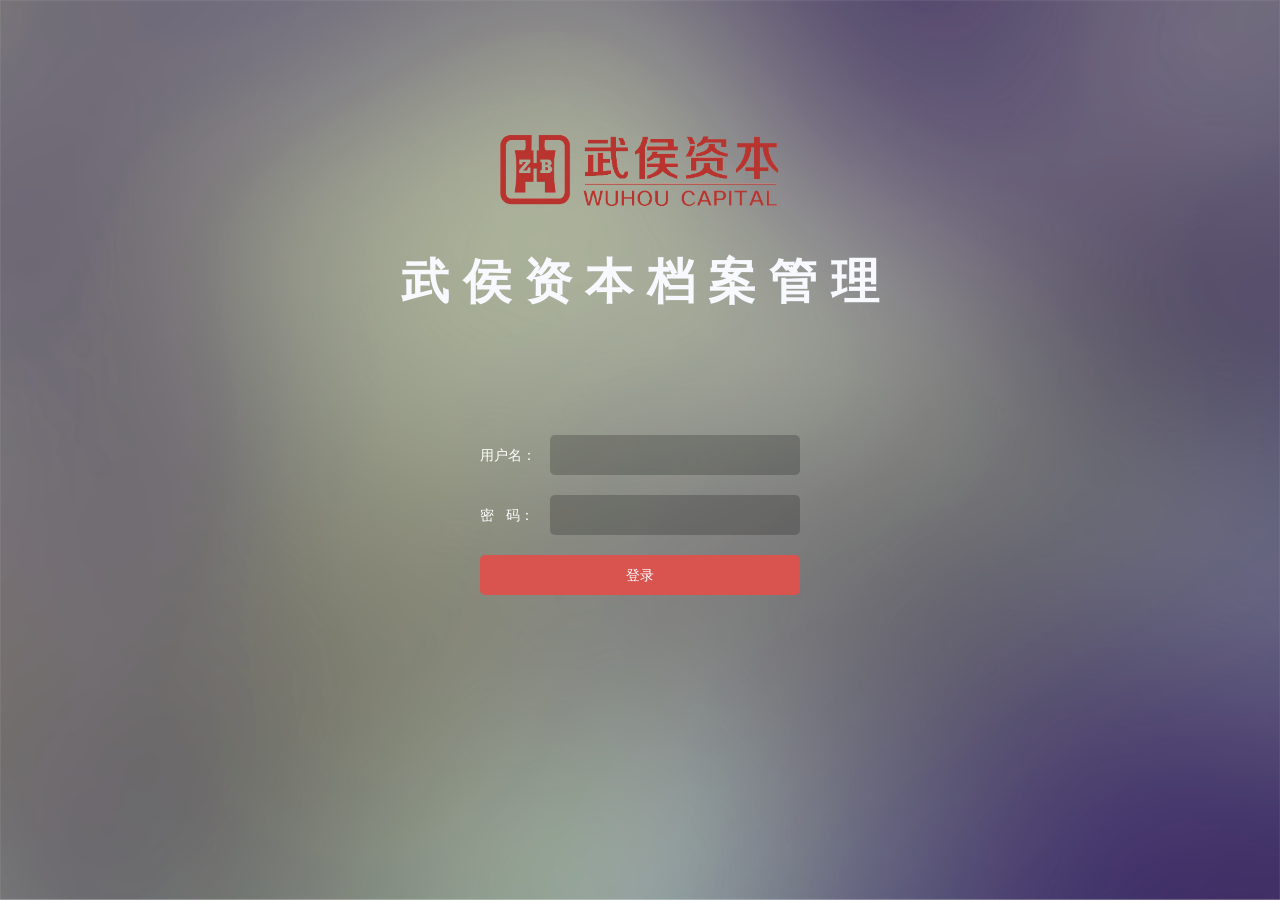
<file: src/main/webapp/index.html>
<!DOCTYPE html>
<html lang="en">
<head>
    <meta charset="UTF-8">
    <title>登录</title>
    <script src="js/jquery-3.2.1.min.js"></script>
    <script src="js/bootstrap.js"></script>
    <link rel="stylesheet" href="css/bootstrap.css">
    <link rel="stylesheet" href="css/Login.css">
    <script src="js/login.js"></script>
<script language="JavaScript">
    function keyLogin(){
        if (event.keyCode==13)  //回车键的键值为13
            document.getElementById("login").click(); //调用登录按钮的登录事件
    }
</script>
</head>
<body onkeydown="keyLogin()">
<div style="position:fixed;left:0px; top:0px; width:100%; height:100%;z-index: -1">
    <img src="image/background.png" width="100%" height="100%"/>
</div>
<div style="width: 500px;margin: 120px auto 0;" >
    <img src="image/logo1.png" width="300px" style="margin-left: 100px">
    <p  style="color: ghostwhite;margin-top: 30px;margin-bottom:30px;text-align: center;font-size: 48px;font-weight:bold">武 侯 资 本 档 案 管 理</p>
</div>

<div style="width: 320px;height: 170px;position: absolute;left: 50%;top: 50%;margin: -25px 0 0 -160px">
    <div>
        <p style="display: inline-block;color: white;width: 58px;">用户名：</p>
        <input id="username" class="inputbox"  type="text">
    </div>
    <div>
        <p style="display: inline-block;color: white;width: 58px;">密&nbsp&nbsp&nbsp码：</p>
        <input id="pwd" class="inputbox"  type="password">
    </div>
    <button id="login"   class="btn btn-danger">登录</button>
</div>

</body>
</html>
</file>
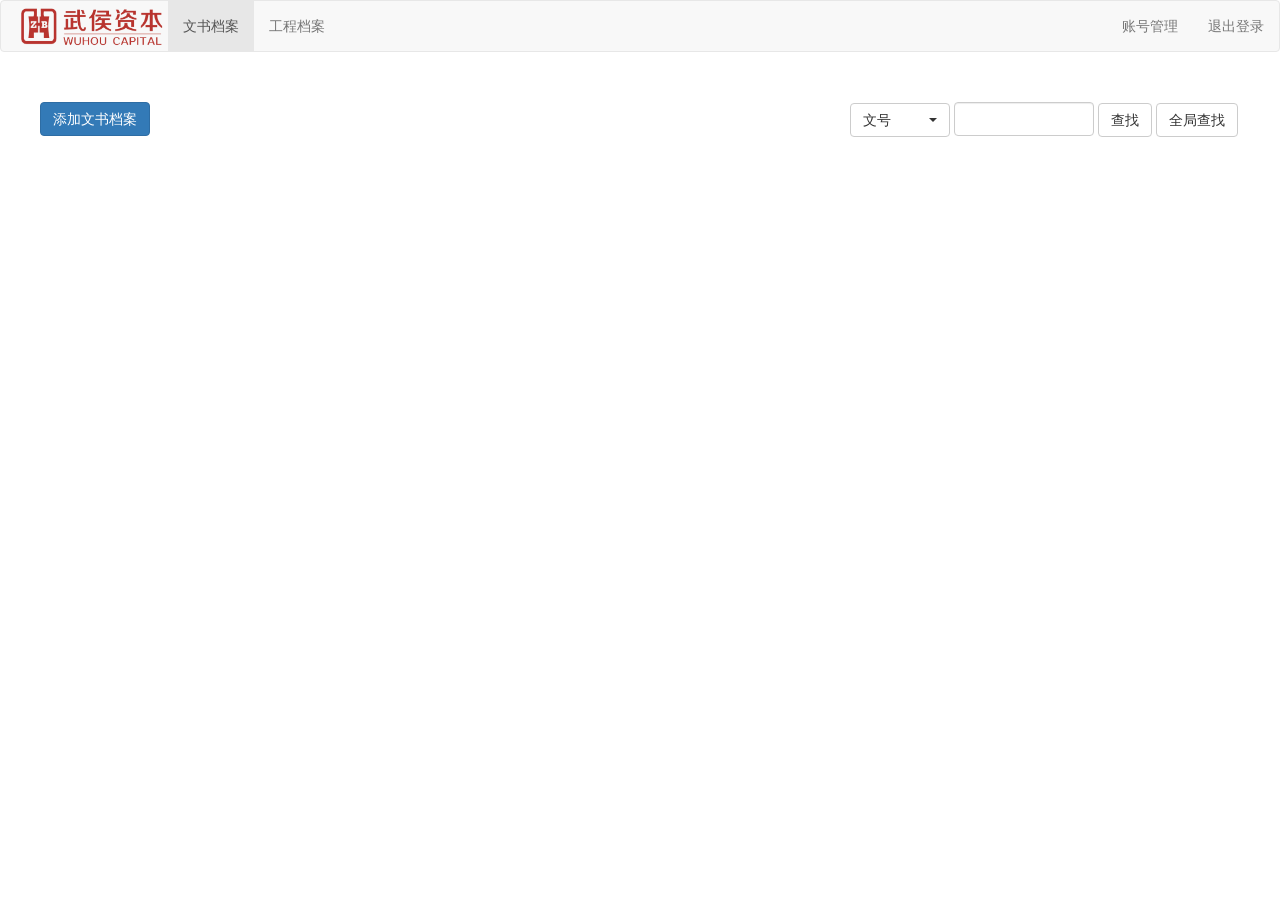
<file: src/main/webapp/admin/officialManage.html>
<!DOCTYPE html>
<html lang="en">
<head>
    <meta charset="UTF-8">
    <title>首页</title>
    <script src="../js/jquery-3.2.1.min.js"></script>
    <script src="../js/bootstrap.js"></script>
    <script src="../js/bootstrap-table.js"></script>
    <link rel="stylesheet" href="../css/bootstrap.css">
    <link rel="stylesheet" href="../css/bootstrap-table.min.css">
    <script src="../js/bootstrap-table-zh-CN.min.js"></script>
    <link rel="stylesheet" href="../css/home.css">
    <script src="../js/bootstrap-select.min.js"></script>
    <link rel="stylesheet" href="../css/bootstrap-select.min.css">
    <script src="../js/bootstrap-datetimepicker.min.js"></script>
    <link rel="stylesheet" href="../css/bootstrap-datetimepicker.min.css">
    <script src="../js/bootstrap-datetimepicker.zh-CN.js"></script>
</head>
<body>
<nav  class="navbar navbar-default" role="navigation">
    <div class="container-fluid">
        <div class="navbar-header">
            <img src="../image/logo1.png" alt="" height="50px">
        </div>
        <div>
            <ul class="nav navbar-nav" >
                <li class="active"><a href="officialBox.html">文书档案</a></li>
                <li><a href="projectBox.html">工程档案</a></li>
            </ul>
        </div>
        <div>
            <ul class="nav navbar-nav navbar-right">
                <li><a href="account.html">账号管理</a></li>
                <li><a id="exit" href="javascript:void(0)">退出登录</a></li>
            </ul>
        </div>
    </div>
</nav>
<div style="width: 1200px;margin:50px auto 20px;">
    <button type="button" class="btn btn-primary" data-toggle="modal" data-target="#add">添加文书档案</button>
    <div style="width:390px;float:right;margin-bottom: 10px">
        <select   id="query" class="selectpicker show-tick" data-width="100px"  style="display: inline-block" >
            <option value="1">文号</option>
            <option value="2">责任人</option>
            <option value="3">题名</option>
            <option value="4">保管期限</option>
            <option value="5">录入员</option>
        </select>
        <input id="con" type="text" class="form-control" style="width: 140px;display: inline-block">
        <button id="search" class="btn btn-default" type="button" style="display: inline-block">查找</button>
        <button id="search-whole" class="btn btn-default" type="button" style="display: inline-block">全局查找</button>
    </div>
</div>


<div style="width: 1200px;margin:0 auto">
    <table  id="table"></table>
</div>

<!-- Modal -->
<div class="modal fade" id="add" tabindex="-1" role="dialog" aria-labelledby="myModalLabel">
    <div class="modal-dialog" role="document">
        <div class="modal-content">
            <div class="modal-header">
                <button type="button" class="close" data-dismiss="modal" aria-label="Close"><span aria-hidden="true">&times;</span></button>
                <h4 class="modal-title" id="myModalLabel">添加文书档案</h4>
            </div>
            <div align="center" class="modal-body">
                <table style="border-collapse:separate; border-spacing:0 10px;">
                    <tr>
                        <td style="text-align:right">文号：</td>
                        <td><input  type="text" id="fileNum"/></td>
                    </tr>
                    <tr>
                        <td style="text-align:right">责任人：</td>
                        <td><input  type="text" id="responsiblePerson"/></td>
                    </tr>
                    <tr>
                        <td style="text-align:right">题名：</td>
                        <td><input type="text" id="title" /></td>
                    </tr>
                    <tr>
                        <td style="text-align:right"> 保管期限：</td>
                        <td ><select  id="keepTime" style="margin-left:0;width:174px;height:26px">
                            <option value="1">10年</option>
                            <option value="2">30年</option>
                            <option value="3">50年</option>
                            <option value="4">100年</option>
                            <option value="5">短期</option>
                            <option value="6">长期</option>
                            <option value="7">永久</option>
                        </select><br />
                        </td>
                    </tr>
                    <tr>
                        <td style="text-align:right">文件日期：</td>
                        <td><input  type="text" id="documentTime" /></td>
                    </tr>
                    <tr>
                        <td style="text-align:right">页数：</td>
                        <td ><input type="text" id="pageNumber" /><br /></td>
                    </tr>
                    <tr>
                        <td style="text-align:right">录入员：</td>
                        <td><input type="text" id="createUserName"/><br />
                        </td>
                    </tr>
                </table>
            </div>
            <div class="modal-footer">
                <button type="button" class="btn btn-default" data-dismiss="modal">关闭</button>
                <button id="docSubmit" type="button" class="btn btn-primary">提交</button>
            </div>
        </div>
    </div>
</div>

<div class="modal fade" id="change" tabindex="-1" role="dialog" aria-labelledby="myModalLabel">
    <div class="modal-dialog" role="document">
        <div class="modal-content">
            <div class="modal-header">
                <button type="button" class="close" data-dismiss="modal" aria-label="Close"><span aria-hidden="true">&times;</span></button>
                <h4 class="modal-title" >文书档案更新</h4>
            </div>
            <div align="center" class="modal-body">
                <table style="border-collapse:separate; border-spacing:0 10px;">
                    <tr>
                        <td style="text-align:right">文号：</td>
                        <td><input  type="text" id="fileNum-change"/></td>
                    </tr>
                    <tr>
                        <td style="text-align:right">责任人：</td>
                        <td><input  type="text" id="responsiblePerson-change"/></td>
                    </tr>
                    <tr>
                        <td style="text-align:right">题名：</td>
                        <td><input type="text" id="title-change" /></td>
                    </tr>
                    <tr>
                        <td style="text-align:right"> 保管期限：</td>
                        <td >
                            <select  id="keepTime-change" style="margin-left:0;width:174px;height:26px">
                            <option value="1"  text="10年">10年</option>
                            <option value="2" text="30年">30年</option>
                            <option value="3" text="50年">50年</option>
                            <option value="4" text="100年">100年</option>
                            <option value="5" text="短期">短期</option>
                            <option value="6" text="长期">长期</option>
                            <option value="7" text="永久">永久</option>
                        </select><br />
                        </td>
                    </tr>
                    <tr>
                        <td style="text-align:right">文件日期：</td>
                        <td><input width="174px" type="text" id="documentTime-change" /></td>
                    </tr>
                    <tr>
                        <td style="text-align:right">页数：</td>
                        <td ><input type="text" id="pageNumber-change" /><br /></td>
                    </tr>
                    <tr>
                        <td style="text-align:right">录入员：</td>
                        <td><input type="text" id="createUserName-change"/><br />
                        </td>
                    </tr>
                </table>
            </div>
            <div class="modal-footer">
                <input id="docId1" type="hidden"/>
                <button type="button" class="btn btn-default" data-dismiss="modal">关闭</button>
                <button id="docSubmit-change" type="button" class="btn btn-primary">提交</button>
            </div>
        </div>
    </div>
</div>

<div class="modal fade" id="uploadPic" tabindex="-1" role="dialog" aria-labelledby="myModalLabel">
    <div class="modal-dialog" role="document">
        <div class="modal-content">
            <div class="modal-header">
                <button type="button" class="close" data-dismiss="modal" aria-label="Close"><span aria-hidden="true">&times;</span></button>
                <h4 class="modal-title" >拖拽文件到此</h4>
            </div>
            <div id="content" align="center" class="modal-body">
                <table id="table1">
                    <tbody class="tbody"></tbody>
                </table>
            </div>
            <div class="modal-footer">
                <input id="docId2" type="hidden"/>
                <button type="button" class="btn btn-default" onclick="clearAll()">清空列表</button>
                <button id="upload" type="button" class="btn btn-primary" onclick="upload()">上传文件</button>
            </div>
        </div>
    </div>
</div>


<div class="modal fade" id="img" tabindex="-1" role="dialog" aria-labelledby="myModalLabel">
    <div class="modal-dialog" role="document">
        <div class="modal-content">
            <div class="modal-header">
                <button type="button" class="close" data-dismiss="modal" aria-label="Close"><span aria-hidden="true">&times;</span></button>
                <h4 class="modal-title" >图片列表</h4>
            </div>
            <div align="center" class="modal-body" style="overflow: auto;height: 500px">
                <table id="table2" >
                </table>
            </div>
            <div class="modal-footer">
                <input id="docId3"type="hidden">
                <button type="button" class="btn btn-default" data-dismiss="modal">关闭</button>
            </div>
        </div>
    </div>
</div>


<script src="../js/admin/officialManage.js"></script>
</body>
</html>
</file>
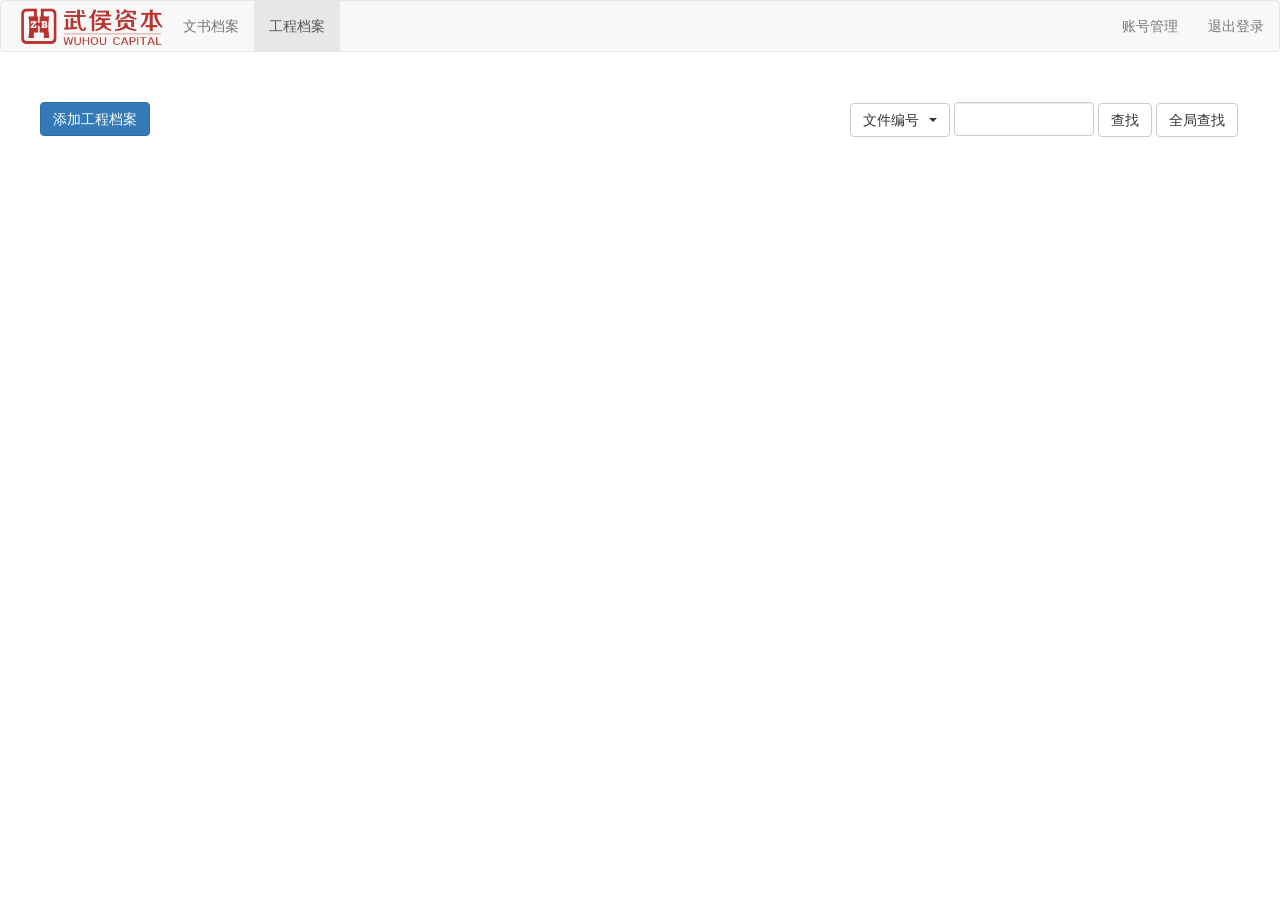
<file: src/main/webapp/admin/projectManage.html>
<!DOCTYPE html>
<html lang="en">
<head>
    <meta charset="UTF-8">
    <title>工程管理</title>
    <script src="../js/jquery-3.2.1.min.js"></script>
    <script src="../js/bootstrap.js"></script>
    <script src="../js/bootstrap-table.js"></script>
    <link rel="stylesheet" href="../css/bootstrap.css">
    <link rel="stylesheet" href="../css/bootstrap-table.min.css">
    <script src="../js/bootstrap-table-zh-CN.min.js"></script>
    <link rel="stylesheet" href="../css/home.css">
    <script src="../js/bootstrap-select.min.js"></script>
    <link rel="stylesheet" href="../css/bootstrap-select.min.css">
    <script src="../js/bootstrap-datetimepicker.min.js"></script>
    <link rel="stylesheet" href="../css/bootstrap-datetimepicker.min.css">
    <script src="../js/bootstrap-datetimepicker.zh-CN.js"></script>
</head>
<body>
<nav  class="navbar navbar-default" role="navigation">
    <div class="container-fluid">
        <div class="navbar-header">
            <img src="../image/logo1.png" alt="" height="50px">
        </div>
        <div>
            <ul class="nav navbar-nav">
                <li ><a href="officialBox.html">文书档案</a></li>
                <li class="active"><a href="projectBox.html">工程档案</a></li>
            </ul>
        </div>
        <div>
            <ul class="nav navbar-nav navbar-right">
                <li><a href="account.html">账号管理</a></li>
                <li><a id="exit" href="javascript:void(0)">退出登录</a></li>
            </ul>
        </div>
    </div>
</nav>
<div style="width: 1200px;margin:50px auto 20px;">
    <button type="button" class="btn btn-primary" data-toggle="modal" data-target="#add">添加工程档案</button>
    <div style="width:390px;float:right;margin-bottom: 10px">
        <select   id="query" class="selectpicker show-tick" data-width="100px"  style="display: inline-block" >
            <option value="1">文件编号</option>
            <option value="2">责任人</option>
            <option value="3">文件题名</option>
            <option value="4">保管期限</option>
            <option value="5">录入员</option>
        </select>
        <input id="con" type="text" class="form-control" style="width: 140px;display: inline-block">
        <button id="search" class="btn btn-default" type="button" style="display: inline-block">查找</button>
        <button id="search-whole" class="btn btn-default" type="button" style="display: inline-block">全局查找</button>
    </div>
</div>


<div style="width: 1200px;margin:0 auto">
    <table  id="table"></table>
</div>

<!-- Modal -->
<div class="modal fade" id="add" tabindex="-1" role="dialog" aria-labelledby="myModalLabel">
    <div class="modal-dialog" role="document">
        <div class="modal-content">
            <div class="modal-header">
                <button type="button" class="close" data-dismiss="modal" aria-label="Close"><span aria-hidden="true">&times;</span></button>
                <h4 class="modal-title" id="myModalLabel">添加工程档案</h4>
            </div>
            <div align="center" class="modal-body">
                <table style="border-collapse:separate; border-spacing:0 10px;">
                    <tr>
                        <td style="text-align:right">文件编号：</td>
                        <td><input  type="text" id="fileNum"/></td>
                    </tr>
                    <tr>
                        <td style="text-align:right">责任人：</td>
                        <td><input  type="text" id="responsiblePerson"/></td>
                    </tr>
                    <tr>
                        <td style="text-align:right">文件题名：</td>
                        <td><input type="text" id="title" /></td>
                    </tr>
                    <tr>
                        <td style="text-align:right"> 保管期限：</td>
                        <td ><select  id="keepTime" style="margin-left:0;width:174px;height:26px">
                            <option value="1">10年</option>
                            <option value="2">30年</option>
                            <option value="3">50年</option>
                            <option value="4">100年</option>
                            <option value="5">短期</option>
                            <option value="6">长期</option>
                            <option value="7">永久</option>
                        </select><br />
                        </td>
                    </tr>
                    <tr>
                        <td style="text-align:right">文件日期：</td>
                        <td><input  type="text" id="documentTime" /></td>
                    </tr>
                    <tr>
                        <td style="text-align:right">页次：</td>
                        <td ><input type="text" id="pageNumber" /><br /></td>
                    </tr>
                    <tr>
                        <td style="text-align:right">录入员：</td>
                        <td><input type="text" id="createUserName"/><br />
                        </td>
                    </tr>
                </table>
            </div>
            <div class="modal-footer">
                <button type="button" class="btn btn-default" data-dismiss="modal">关闭</button>
                <button id="docSubmit" type="button" class="btn btn-primary">提交</button>
            </div>
        </div>
    </div>
</div>

<div class="modal fade" id="change" tabindex="-1" role="dialog" aria-labelledby="myModalLabel">
    <div class="modal-dialog" role="document">
        <div class="modal-content">
            <div class="modal-header">
                <button type="button" class="close" data-dismiss="modal" aria-label="Close"><span aria-hidden="true">&times;</span></button>
                <h4 class="modal-title" >工程档案更新</h4>
            </div>
            <div align="center" class="modal-body">
                <table style="border-collapse:separate; border-spacing:0 10px;">
                    <tr>
                        <td style="text-align:right">文件编号：</td>
                        <td><input  type="text" id="fileNum-change"/></td>
                    </tr>
                    <tr>
                        <td style="text-align:right">责任人：</td>
                        <td><input  type="text" id="responsiblePerson-change"/></td>
                    </tr>
                    <tr>
                        <td style="text-align:right">文件题名：</td>
                        <td><input type="text" id="title-change" /></td>
                    </tr>
                    <tr>
                        <td style="text-align:right"> 保管期限：</td>
                        <td >
                            <select  id="keepTime-change" style="margin-left:0;width:174px;height:26px">
                                <option value="1"  text="10年">10年</option>
                                <option value="2" text="30年">30年</option>
                                <option value="3" text="50年">50年</option>
                                <option value="4" text="100年">100年</option>
                                <option value="5" text="短期">短期</option>
                                <option value="6" text="长期">长期</option>
                                <option value="7" text="永久">永久</option>
                            </select><br />
                        </td>
                    </tr>
                    <tr>
                        <td style="text-align:right">文件日期：</td>
                        <td><input width="174px" type="text" id="documentTime-change" /></td>
                    </tr>
                    <tr>
                        <td style="text-align:right">页次：</td>
                        <td ><input type="text" id="pageNumber-change" /><br /></td>
                    </tr>
                    <tr>
                        <td style="text-align:right">录入员：</td>
                        <td><input type="text" id="createUserName-change"/><br />
                        </td>
                    </tr>
                </table>
            </div>
            <div class="modal-footer">
                <input id="docId1" type="hidden"/>
                <button type="button" class="btn btn-default" data-dismiss="modal">关闭</button>
                <button id="docSubmit-change" type="button" class="btn btn-primary">提交</button>
            </div>
        </div>
    </div>
</div>

<div class="modal fade" id="uploadPic" tabindex="-1" role="dialog" aria-labelledby="myModalLabel">
    <div class="modal-dialog" role="document">
        <div class="modal-content">
            <div class="modal-header">
                <button type="button" class="close" data-dismiss="modal" aria-label="Close"><span aria-hidden="true">&times;</span></button>
                <h4 class="modal-title" >拖拽文件到此</h4>
            </div>
            <div id="content" align="center" class="modal-body">
                <table id="table1">
                    <tbody class="tbody"></tbody>
                </table>
            </div>
            <div class="modal-footer">
                <input id="docId2" type="hidden"/>
                <button type="button" class="btn btn-default" onclick="clearAll()">清空列表</button>
                <button id="upload" type="button" class="btn btn-primary" onclick="upload()">上传文件</button>
            </div>
        </div>
    </div>
</div>

<div class="modal fade" id="img" tabindex="-1" role="dialog" aria-labelledby="myModalLabel">
    <div class="modal-dialog" role="document">
        <div class="modal-content">
            <div class="modal-header">
                <button type="button" class="close" data-dismiss="modal" aria-label="Close"><span aria-hidden="true">&times;</span></button>
                <h4 class="modal-title" >图片列表</h4>
            </div>
            <div align="center" class="modal-body" style="overflow: auto;height: 500px">
                <table id="table2" >
                </table>
            </div>
            <div class="modal-footer">
                <button type="button" class="btn btn-default" data-dismiss="modal">关闭</button>
            </div>
        </div>
    </div>
</div>

<script src="../js/admin/projectManage.js"></script>
</body>
</html>
</file>
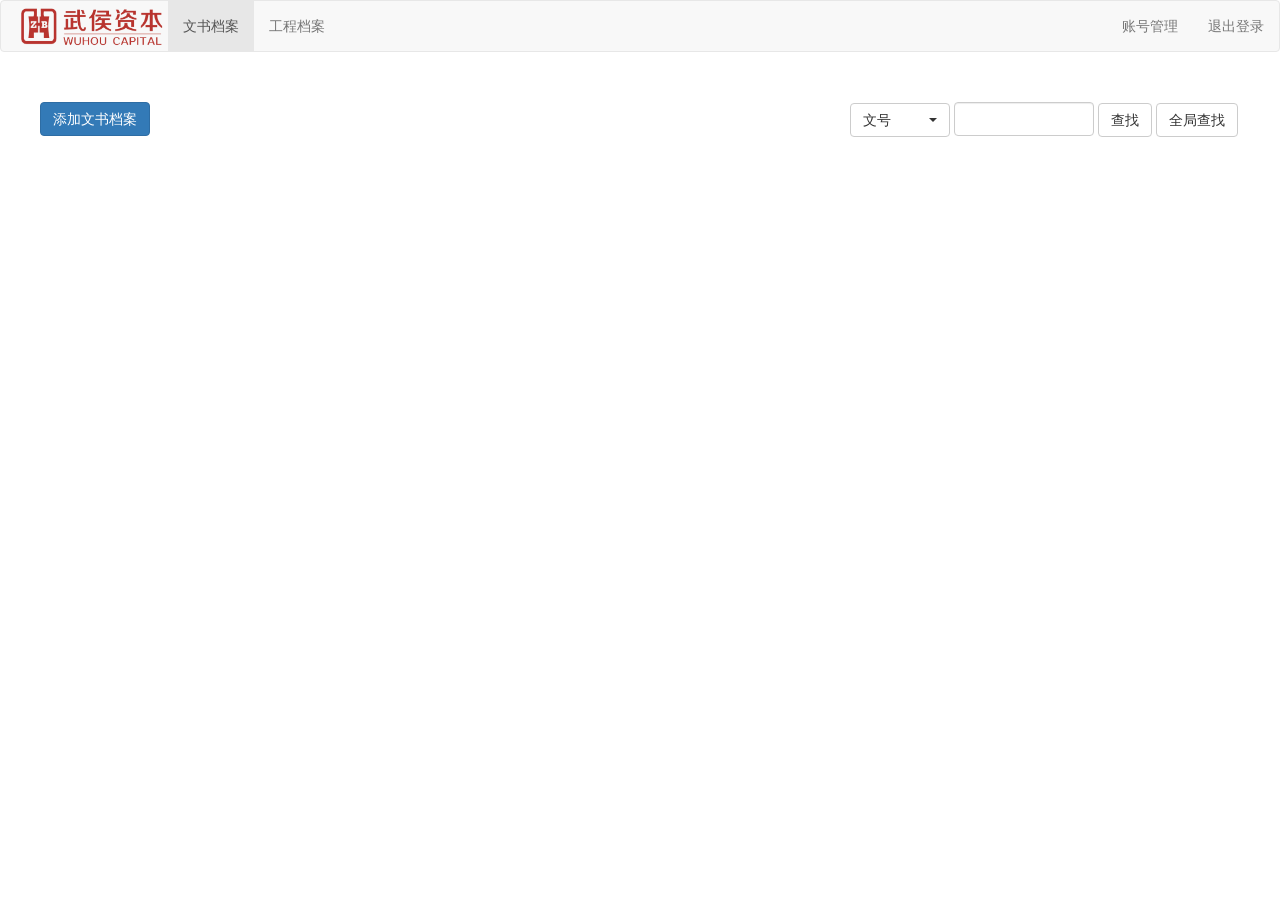
<file: src/main/webapp/user/officialManage.html>
<!DOCTYPE html>
<html lang="en">
<head>
    <meta charset="UTF-8">
    <title>首页</title>
    <script src="../js/jquery-3.2.1.min.js"></script>
    <script src="../js/bootstrap.js"></script>
    <script src="../js/bootstrap-table.js"></script>
    <link rel="stylesheet" href="../css/bootstrap.css">
    <link rel="stylesheet" href="../css/bootstrap-table.min.css">
    <script src="../js/bootstrap-table-zh-CN.min.js"></script>
    <link rel="stylesheet" href="../css/home.css">
    <script src="../js/bootstrap-select.min.js"></script>
    <link rel="stylesheet" href="../css/bootstrap-select.min.css">
    <script src="../js/bootstrap-datetimepicker.min.js"></script>
    <link rel="stylesheet" href="../css/bootstrap-datetimepicker.min.css">
    <script src="../js/bootstrap-datetimepicker.zh-CN.js"></script>
</head>
<body>
<nav  class="navbar navbar-default" role="navigation">
    <div class="container-fluid">
        <div class="navbar-header">
            <img src="../image/logo1.png" alt="" height="50px">
        </div>
        <div>
            <ul class="nav navbar-nav" >
                <li class="active"><a href="officialBox.html">文书档案</a></li>
                <li><a href="projectBox.html">工程档案</a></li>
            </ul>
        </div>
        <div>
            <ul class="nav navbar-nav navbar-right">
                <li><a href="account.html">账号管理</a></li>
                <li><a id="exit" href="javascript:void(0)">退出登录</a></li>
            </ul>
        </div>
    </div>
</nav>
<div style="width: 1200px;margin:50px auto 20px;">
    <button type="button" class="btn btn-primary" data-toggle="modal" data-target="#add">添加文书档案</button>
    <div style="width:390px;float:right;margin-bottom: 10px">
        <select   id="query" class="selectpicker show-tick" data-width="100px"  style="display: inline-block" >
            <option value="1">文号</option>
            <option value="2">责任人</option>
            <option value="3">题名</option>
            <option value="4">保管期限</option>
            <option value="5">录入员</option>
        </select>
        <input id="con" type="text" class="form-control" style="width: 140px;display: inline-block">
        <button id="search" class="btn btn-default" type="button" style="display: inline-block">查找</button>
        <button id="search-whole" class="btn btn-default" type="button" style="display: inline-block">全局查找</button>
    </div>
</div>


<div style="width: 1200px;margin:0 auto">
    <table  id="table"></table>
</div>

<!-- Modal -->
<div class="modal fade" id="add" tabindex="-1" role="dialog" aria-labelledby="myModalLabel">
    <div class="modal-dialog" role="document">
        <div class="modal-content">
            <div class="modal-header">
                <button type="button" class="close" data-dismiss="modal" aria-label="Close"><span aria-hidden="true">&times;</span></button>
                <h4 class="modal-title" id="myModalLabel">添加文书档案</h4>
            </div>
            <div align="center" class="modal-body">
                <table style="border-collapse:separate; border-spacing:0 10px;">
                    <tr>
                        <td style="text-align:right">文号：</td>
                        <td><input  type="text" id="fileNum"/></td>
                    </tr>
                    <tr>
                        <td style="text-align:right">责任人：</td>
                        <td><input  type="text" id="responsiblePerson"/></td>
                    </tr>
                    <tr>
                        <td style="text-align:right">题名：</td>
                        <td><input type="text" id="title" /></td>
                    </tr>
                    <tr>
                        <td style="text-align:right"> 保管期限：</td>
                        <td ><select  id="keepTime" style="margin-left:0;width:174px;height:26px">
                            <option value="1">10年</option>
                            <option value="2">30年</option>
                            <option value="3">50年</option>
                            <option value="4">100年</option>
                            <option value="5">短期</option>
                            <option value="6">长期</option>
                            <option value="7">永久</option>
                        </select><br />
                        </td>
                    </tr>
                    <tr>
                        <td style="text-align:right">文件日期：</td>
                        <td><input  type="text" id="documentTime" /></td>
                    </tr>
                    <tr>
                        <td style="text-align:right">页数：</td>
                        <td ><input type="text" id="pageNumber" /><br /></td>
                    </tr>
                    <tr>
                        <td style="text-align:right">录入员：</td>
                        <td><input type="text" id="createUserName"/><br />
                        </td>
                    </tr>
                </table>
            </div>
            <div class="modal-footer">
                <button type="button" class="btn btn-default" data-dismiss="modal">关闭</button>
                <button id="docSubmit" type="button" class="btn btn-primary">提交</button>
            </div>
        </div>
    </div>
</div>

<div class="modal fade" id="change" tabindex="-1" role="dialog" aria-labelledby="myModalLabel">
    <div class="modal-dialog" role="document">
        <div class="modal-content">
            <div class="modal-header">
                <button type="button" class="close" data-dismiss="modal" aria-label="Close"><span aria-hidden="true">&times;</span></button>
                <h4 class="modal-title" >文书档案更新</h4>
            </div>
            <div align="center" class="modal-body">
                <table style="border-collapse:separate; border-spacing:0 10px;">
                    <tr>
                        <td style="text-align:right">文号：</td>
                        <td><input  type="text" id="fileNum-change"/></td>
                    </tr>
                    <tr>
                        <td style="text-align:right">责任人：</td>
                        <td><input  type="text" id="responsiblePerson-change"/></td>
                    </tr>
                    <tr>
                        <td style="text-align:right">题名：</td>
                        <td><input type="text" id="title-change" /></td>
                    </tr>
                    <tr>
                        <td style="text-align:right"> 保管期限：</td>
                        <td >
                            <select  id="keepTime-change" style="margin-left:0;width:174px;height:26px">
                                <option value="1"  text="10年">10年</option>
                                <option value="2" text="30年">30年</option>
                                <option value="3" text="50年">50年</option>
                                <option value="4" text="100年">100年</option>
                                <option value="5" text="短期">短期</option>
                                <option value="6" text="长期">长期</option>
                                <option value="7" text="永久">永久</option>
                            </select><br />
                        </td>
                    </tr>
                    <tr>
                        <td style="text-align:right">文件日期：</td>
                        <td><input width="174px" type="text" id="documentTime-change" /></td>
                    </tr>
                    <tr>
                        <td style="text-align:right">页数：</td>
                        <td ><input type="text" id="pageNumber-change" /><br /></td>
                    </tr>
                    <tr>
                        <td style="text-align:right">录入员：</td>
                        <td><input type="text" id="createUserName-change"/><br />
                        </td>
                    </tr>
                </table>
            </div>
            <div class="modal-footer">
                <input id="docId1" type="hidden"/>
                <button type="button" class="btn btn-default" data-dismiss="modal">关闭</button>
                <button id="docSubmit-change" type="button" class="btn btn-primary">提交</button>
            </div>
        </div>
    </div>
</div>

<div class="modal fade" id="uploadPic" tabindex="-1" role="dialog" aria-labelledby="myModalLabel">
    <div class="modal-dialog" role="document">
        <div class="modal-content">
            <div class="modal-header">
                <button type="button" class="close" data-dismiss="modal" aria-label="Close"><span aria-hidden="true">&times;</span></button>
                <h4 class="modal-title" >拖拽文件到此</h4>
            </div>
            <div id="content" align="center" class="modal-body">
                <table id="table1">
                    <tbody class="tbody"></tbody>
                </table>
            </div>
            <div class="modal-footer">
                <input id="docId2" type="hidden"/>
                <button type="button" class="btn btn-default" onclick="clearAll()">清空列表</button>
                <button id="upload" type="button" class="btn btn-primary" onclick="upload()">上传文件</button>
            </div>
        </div>
    </div>
</div>


<div class="modal fade" id="img" tabindex="-1" role="dialog" aria-labelledby="myModalLabel">
    <div class="modal-dialog" role="document">
        <div class="modal-content">
            <div class="modal-header">
                <button type="button" class="close" data-dismiss="modal" aria-label="Close"><span aria-hidden="true">&times;</span></button>
                <h4 class="modal-title" >图片列表</h4>
            </div>
            <div align="center" class="modal-body" style="overflow: auto;height: 500px">
                <table id="table2" >
                </table>
            </div>
            <div class="modal-footer">
                <input id="docId3"type="hidden">
                <button type="button" class="btn btn-default" data-dismiss="modal">关闭</button>
            </div>
        </div>
    </div>
</div>


<script src="../js/user/officialManage.js"></script>
</body>
</html>
</file>
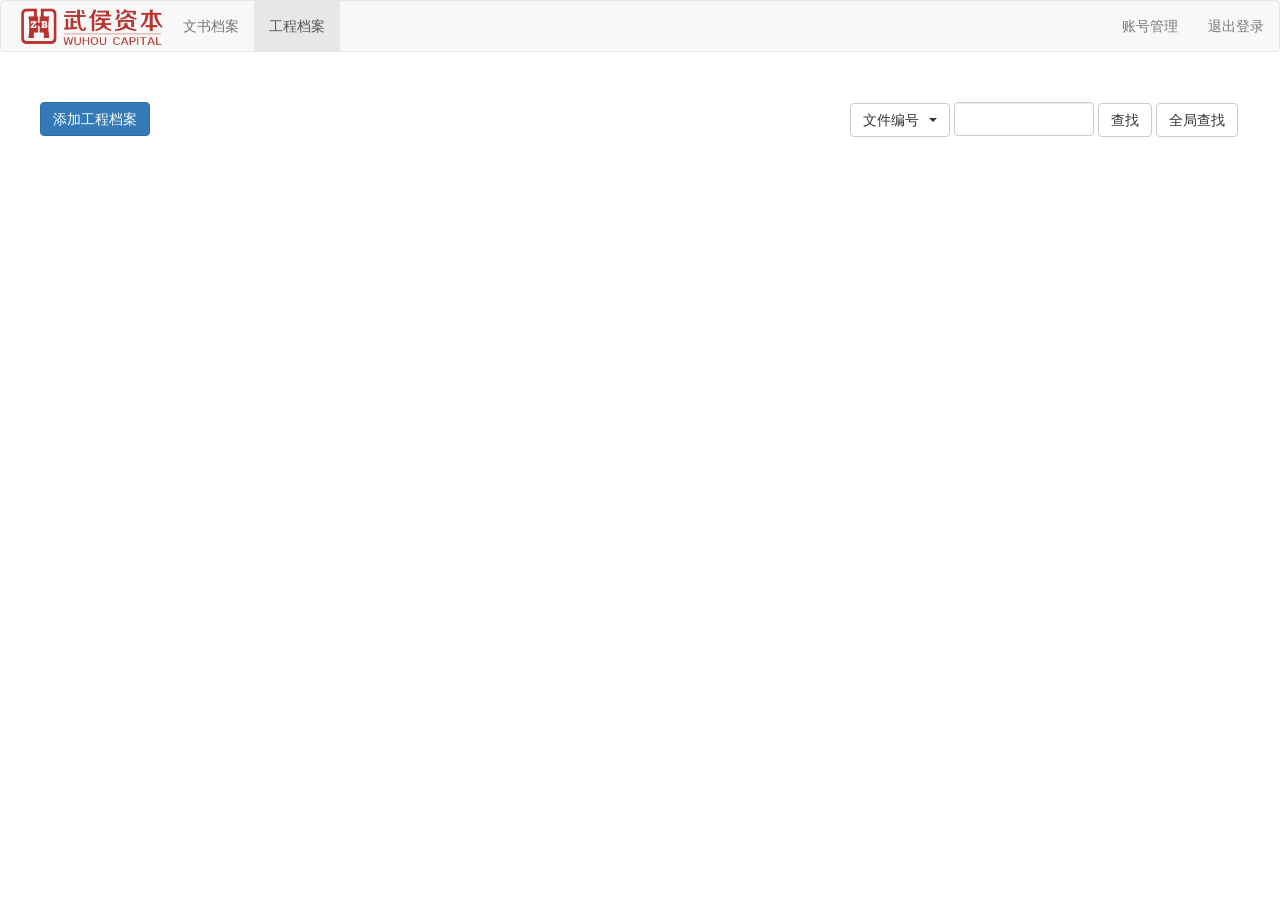
<file: src/main/webapp/user/projectManage.html>
<!DOCTYPE html>
<html lang="en">
<head>
    <meta charset="UTF-8">
    <title>工程管理</title>
    <script src="../js/jquery-3.2.1.min.js"></script>
    <script src="../js/bootstrap.js"></script>
    <script src="../js/bootstrap-table.js"></script>
    <link rel="stylesheet" href="../css/bootstrap.css">
    <link rel="stylesheet" href="../css/bootstrap-table.min.css">
    <script src="../js/bootstrap-table-zh-CN.min.js"></script>
    <link rel="stylesheet" href="../css/home.css">
    <script src="../js/bootstrap-select.min.js"></script>
    <link rel="stylesheet" href="../css/bootstrap-select.min.css">
    <script src="../js/bootstrap-datetimepicker.min.js"></script>
    <link rel="stylesheet" href="../css/bootstrap-datetimepicker.min.css">
    <script src="../js/bootstrap-datetimepicker.zh-CN.js"></script>
</head>
<body>
<nav  class="navbar navbar-default" role="navigation">
    <div class="container-fluid">
        <div class="navbar-header">
            <img src="../image/logo1.png" alt="" height="50px">
        </div>
        <div>
            <ul class="nav navbar-nav">
                <li ><a href="officialBox.html">文书档案</a></li>
                <li class="active"><a href="projectBox.html">工程档案</a></li>
            </ul>
        </div>
        <div>
            <ul class="nav navbar-nav navbar-right">
                <li><a href="account.html">账号管理</a></li>
                <li><a id="exit" href="javascript:void(0)">退出登录</a></li>
            </ul>
        </div>
    </div>
</nav>
<div style="width: 1200px;margin:50px auto 20px;">
    <button type="button" class="btn btn-primary" data-toggle="modal" data-target="#add">添加工程档案</button>
    <div style="width:390px;float:right;margin-bottom: 10px">
        <select   id="query" class="selectpicker show-tick" data-width="100px"  style="display: inline-block" >
            <option value="1">文件编号</option>
            <option value="2">责任人</option>
            <option value="3">文件题名</option>
            <option value="4">保管期限</option>
            <option value="5">录入员</option>
        </select>
        <input id="con" type="text" class="form-control" style="width: 140px;display: inline-block">
        <button id="search" class="btn btn-default" type="button" style="display: inline-block">查找</button>
        <button id="search-whole" class="btn btn-default" type="button" style="display: inline-block">全局查找</button>
    </div>
</div>


<div style="width: 1200px;margin:0 auto">
    <table  id="table"></table>
</div>

<!-- Modal -->
<div class="modal fade" id="add" tabindex="-1" role="dialog" aria-labelledby="myModalLabel">
    <div class="modal-dialog" role="document">
        <div class="modal-content">
            <div class="modal-header">
                <button type="button" class="close" data-dismiss="modal" aria-label="Close"><span aria-hidden="true">&times;</span></button>
                <h4 class="modal-title" id="myModalLabel">添加工程档案</h4>
            </div>
            <div align="center" class="modal-body">
                <table style="border-collapse:separate; border-spacing:0 10px;">
                    <tr>
                        <td style="text-align:right">文件编号：</td>
                        <td><input  type="text" id="fileNum"/></td>
                    </tr>
                    <tr>
                        <td style="text-align:right">责任人：</td>
                        <td><input  type="text" id="responsiblePerson"/></td>
                    </tr>
                    <tr>
                        <td style="text-align:right">文件题名：</td>
                        <td><input type="text" id="title" /></td>
                    </tr>
                    <tr>
                        <td style="text-align:right"> 保管期限：</td>
                        <td ><select  id="keepTime" style="margin-left:0;width:174px;height:26px">
                            <option value="1">10年</option>
                            <option value="2">30年</option>
                            <option value="3">50年</option>
                            <option value="4">100年</option>
                            <option value="5">短期</option>
                            <option value="6">长期</option>
                            <option value="7">永久</option>
                        </select><br />
                        </td>
                    </tr>
                    <tr>
                        <td style="text-align:right">文件日期：</td>
                        <td><input  type="text" id="documentTime" /></td>
                    </tr>
                    <tr>
                        <td style="text-align:right">页次：</td>
                        <td ><input type="text" id="pageNumber" /><br /></td>
                    </tr>
                    <tr>
                        <td style="text-align:right">录入员：</td>
                        <td><input type="text" id="createUserName"/><br />
                        </td>
                    </tr>
                </table>
            </div>
            <div class="modal-footer">
                <button type="button" class="btn btn-default" data-dismiss="modal">关闭</button>
                <button id="docSubmit" type="button" class="btn btn-primary">提交</button>
            </div>
        </div>
    </div>
</div>

<div class="modal fade" id="change" tabindex="-1" role="dialog" aria-labelledby="myModalLabel">
    <div class="modal-dialog" role="document">
        <div class="modal-content">
            <div class="modal-header">
                <button type="button" class="close" data-dismiss="modal" aria-label="Close"><span aria-hidden="true">&times;</span></button>
                <h4 class="modal-title" >工程档案更新</h4>
            </div>
            <div align="center" class="modal-body">
                <table style="border-collapse:separate; border-spacing:0 10px;">
                    <tr>
                        <td style="text-align:right">文件编号：</td>
                        <td><input  type="text" id="fileNum-change"/></td>
                    </tr>
                    <tr>
                        <td style="text-align:right">责任人：</td>
                        <td><input  type="text" id="responsiblePerson-change"/></td>
                    </tr>
                    <tr>
                        <td style="text-align:right">文件题名：</td>
                        <td><input type="text" id="title-change" /></td>
                    </tr>
                    <tr>
                        <td style="text-align:right"> 保管期限：</td>
                        <td >
                            <select  id="keepTime-change" style="margin-left:0;width:174px;height:26px">
                                <option value="1"  text="10年">10年</option>
                                <option value="2" text="30年">30年</option>
                                <option value="3" text="50年">50年</option>
                                <option value="4" text="100年">100年</option>
                                <option value="5" text="短期">短期</option>
                                <option value="6" text="长期">长期</option>
                                <option value="7" text="永久">永久</option>
                            </select><br />
                        </td>
                    </tr>
                    <tr>
                        <td style="text-align:right">文件日期：</td>
                        <td><input width="174px" type="text" id="documentTime-change" /></td>
                    </tr>
                    <tr>
                        <td style="text-align:right">页次：</td>
                        <td ><input type="text" id="pageNumber-change" /><br /></td>
                    </tr>
                    <tr>
                        <td style="text-align:right">录入员：</td>
                        <td><input type="text" id="createUserName-change"/><br />
                        </td>
                    </tr>
                </table>
            </div>
            <div class="modal-footer">
                <input id="docId1" type="hidden"/>
                <button type="button" class="btn btn-default" data-dismiss="modal">关闭</button>
                <button id="docSubmit-change" type="button" class="btn btn-primary">提交</button>
            </div>
        </div>
    </div>
</div>

<div class="modal fade" id="uploadPic" tabindex="-1" role="dialog" aria-labelledby="myModalLabel">
    <div class="modal-dialog" role="document">
        <div class="modal-content">
            <div class="modal-header">
                <button type="button" class="close" data-dismiss="modal" aria-label="Close"><span aria-hidden="true">&times;</span></button>
                <h4 class="modal-title" >拖拽文件到此</h4>
            </div>
            <div id="content" align="center" class="modal-body">
                <table id="table1">
                    <tbody class="tbody"></tbody>
                </table>
            </div>
            <div class="modal-footer">
                <input id="docId2" type="hidden"/>
                <button type="button" class="btn btn-default" onclick="clearAll()">清空列表</button>
                <button id="upload" type="button" class="btn btn-primary" onclick="upload()">上传文件</button>
            </div>
        </div>
    </div>
</div>

<div class="modal fade" id="img" tabindex="-1" role="dialog" aria-labelledby="myModalLabel">
    <div class="modal-dialog" role="document">
        <div class="modal-content">
            <div class="modal-header">
                <button type="button" class="close" data-dismiss="modal" aria-label="Close"><span aria-hidden="true">&times;</span></button>
                <h4 class="modal-title" >图片列表</h4>
            </div>
            <div align="center" class="modal-body" style="overflow: auto;height: 500px">
                <table id="table2" >
                </table>
            </div>
            <div class="modal-footer">
                <button type="button" class="btn btn-default" data-dismiss="modal">关闭</button>
            </div>
        </div>
    </div>
</div>

<script src="../js/user/projectManage.js"></script>
</body>
</html>
</file>
<file: src/main/webapp/css/Login.css>
:-moz-placeholder { /* Mozilla Firefox 4 to 18 */
    color: white;
    text-align: center
}

::-moz-placeholder { /* Mozilla Firefox 19+ */
    color: white;
    text-align: center
}

input:-ms-input-placeholder{
    color: white;
    text-align: center
}

input::-webkit-input-placeholder{
    color: white;
    text-align: center
}
.inputbox{
    display: inline-block;
    margin:10px 0 10px 8px;
    width: 250px;
    height: 40px;
    background-color:rgba(0,0,0,0.2);
    border: none;color: white;
    border-radius: 5px;
    outline:none;
}

#login{
    margin:10px 0;
    width: 320px;
    height: 40px;
    border: none;color: white;
    border-radius: 5px;
    outline:none;
}
</file>
<file: src/main/webapp/css/home.css>
#content{
    border: 3px dashed gray;
    border-radius: 10px;
    margin: 10px 20px;
    height:400px;
    overflow: auto;
    padding:2px 8px;
}
#table1{
    width:100%;
    border-collapse: collapse;
}
#content tr:first-child td{
    border-top-width: 0px;
}
#content tr td:last-child{
    cursor: pointer;
    color: red;
}
#content tr td{
    padding: 8px;
    white-space: nowrap;
    overflow: hidden;
    text-overflow:ellipsis;
    border-top:1px solid #9A9A9A;
}
#content tr:hover{
    background-color: #d5d5d5;
}
#content tr:active{
    background-color: #9A9A9A;
}
#loading {
    width:170px;
    height:25px;
    border:3px solid #C3DAF9;
    position:absolute;
    top:50%;
    left:50%;
    margin: -12.5px 0 0 -85px;
    z-index:10000;
    background-color:#F7F9FC;
    line-height:25px;
    vertical-align:middle;
    font-size:11pt;
    display:none;
}
</file>
